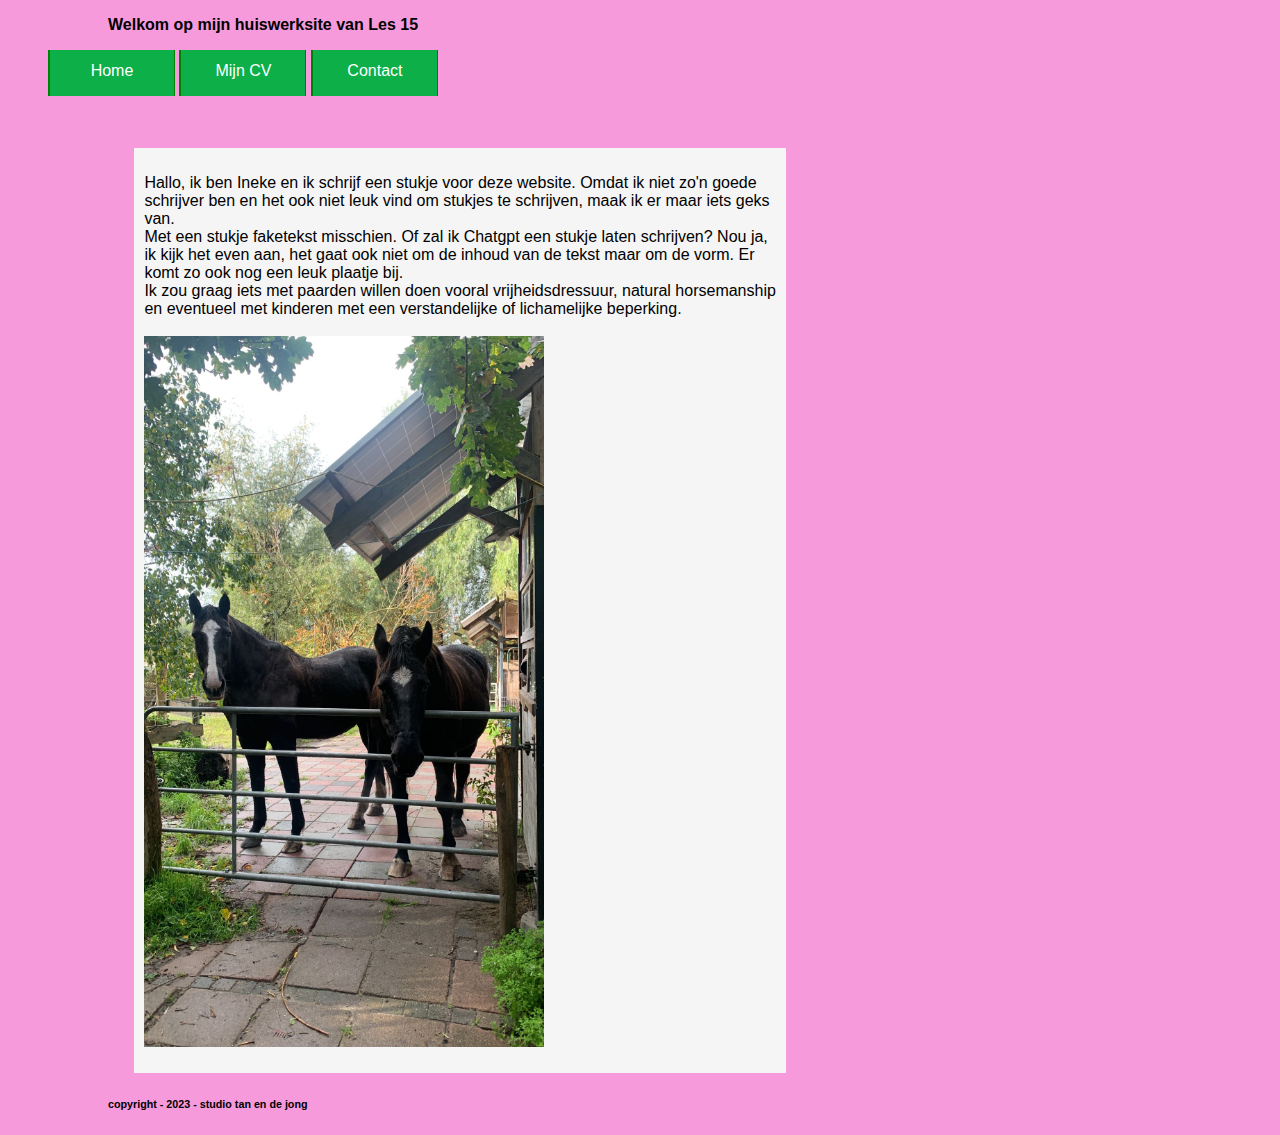
<file: index.html>
<!DOCTYPE html>
<html lang="nl">
<head>
<title>Huiswerk les 15</title>
<link rel="stylesheet" type="text/css" href="css/main.css">

</head>
<body>
<header><h3>Welkom op mijn huiswerksite van Les 15</h3>
    <ul>
        <li><a href="index.html">Home</a></li>
        <li><a href="mijncv.html">Mijn CV</a></li>
        <li><a href="contact.html">Contact</a></li>
      
       
        </ul>
</header>
<br>
<br>
<div>
    <p>Hallo, ik ben Ineke en ik schrijf een stukje voor deze website.
    Omdat ik niet zo'n goede schrijver ben en het ook niet leuk vind om stukjes te schrijven, maak ik er maar iets geks van. <br>
    Met een stukje faketekst misschien. Of zal ik Chatgpt een stukje laten schrijven?
    Nou ja, ik kijk het even aan, het gaat ook niet om de inhoud van de tekst maar om de vorm. Er komt zo ook nog een leuk plaatje bij.<br>
    Ik zou graag iets met paarden willen doen vooral vrijheidsdressuur, natural horsemanship en eventueel met kinderen met een verstandelijke of lichamelijke beperking.<br>
    <br>

<img src="pics/paarden.jpg" alt="paardenfoto" style="vertical-align: middle;" width="400">
</p>
</div>


<footer><h6>copyright - 2023 - studio tan en de jong</h6></footer>
</body>
</html>
</file>
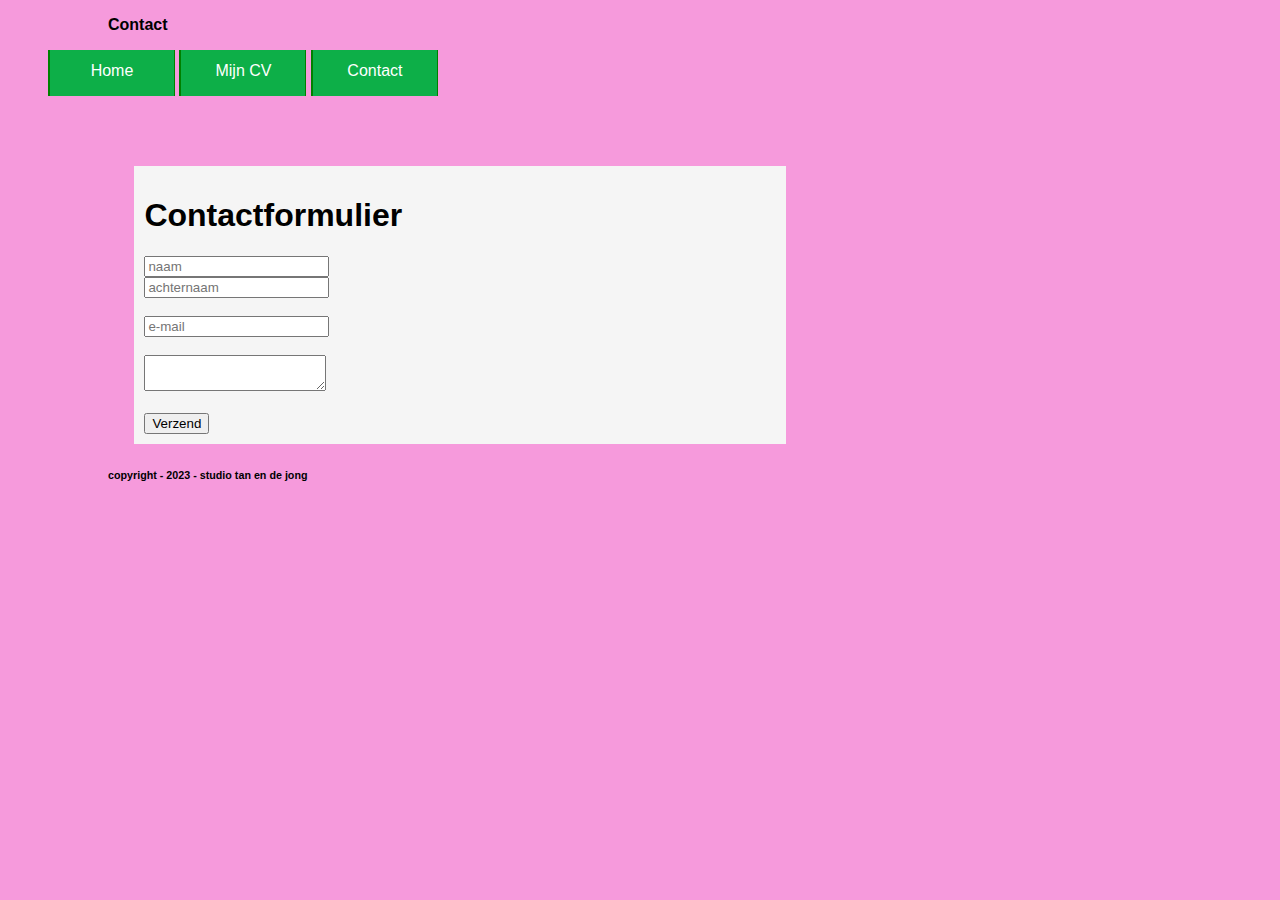
<file: contact.html>
<!DOCTYPE html>
<html lang="nl">
<head>
<title>Huiswerk les 15</title>
<link rel="stylesheet" type="text/css" href="css/main.css">

</head>
<body>
<header><h3>Contact</h3>
    <ul>
        <li><a href="index.html">Home</a></li>
        <li><a href="mijncv.html">Mijn CV</a></li>
        <li><a href="contact.html">Contact</a></li>
      
       
        </ul>
</header>
<br>
<br>
<br>
<div> 
    <h1>Contactformulier</h1>
    <form id="contactform" action="https://formspree.io/f/xdornqop" method="post" >
    <input type="text" name="name" placeholder="naam">
    <br>
    <input type="text" name="name" placeholder="achternaam">
    <br>
    <br>
    <input type="email" name="_replyto" placeholder="e-mail">
    <br>
    <br>
    <input type="hidden" name="_subject" value="Website contact">
    <textarea name="message" placeholder="Uw bericht">
    </textarea>
    <br>
    <br>
    <input type="text" name="_gotcha" style="display:none">
    <input type="submit" value="Verzend">
    <br>
    </form> </div>


<footer> <h6>copyright - 2023 - studio tan en de jong</h6></footer>
</body>
</html>
</file>
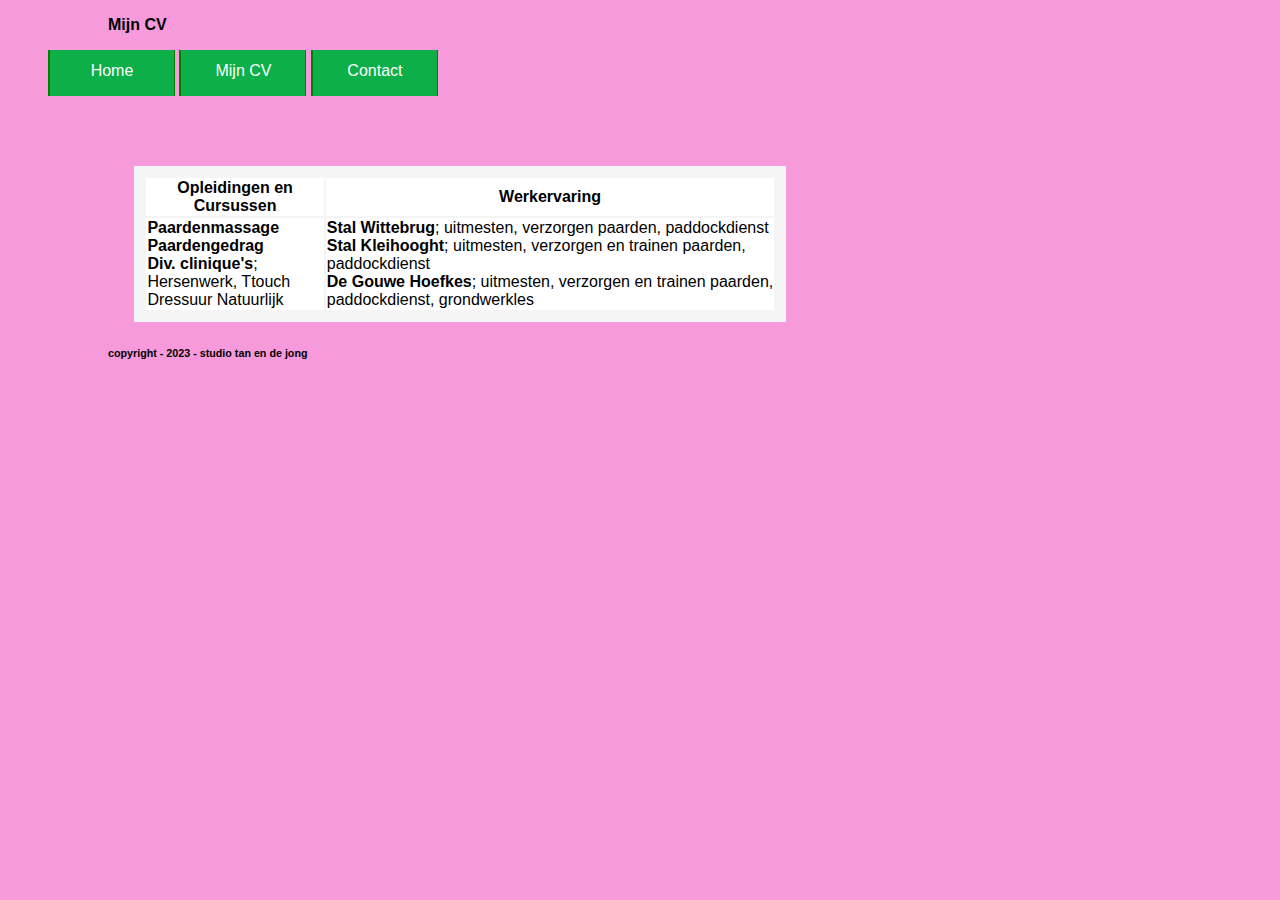
<file: mijncv.html>
<!DOCTYPE html>
<html lang="nl">
<head>
<title>Huiswerk Les 15</title>
<link rel="stylesheet" type="text/css" href="css/main.css">

</head>
<body>
<header><h3>Mijn CV</h3>
    <ul>
        <li><a href="index.html">Home</a></li>
        <li><a href="mijncv.html">Mijn CV</a></li>
        <li><a href="contact.html">Contact</a></li>
      
       
        </ul>
</header>
<br>
<br>
<br>
<div>
    <table>
        <thead>
        <tr>
        <th>Opleidingen en Cursussen</th> 
        <th>Werkervaring</th>
        </thead>
        <tbody>
        <tr>
        <td><b>Paardenmassage</b><br>
        <b>Paardengedrag</b><br>
    <b>Div. clinique's</b>; <br>
    Hersenwerk, Ttouch<br>
    Dressuur Natuurlijk</td>
        <td><b>Stal Wittebrug</b>; uitmesten, verzorgen paarden, paddockdienst<br>
        <b>Stal Kleihooght</b>; uitmesten, verzorgen en trainen paarden, paddockdienst<br>
    <b>De Gouwe Hoefkes</b>; uitmesten, verzorgen en trainen paarden, paddockdienst, grondwerkles<br>
</td>
</tr>
        
        </tbody>
        </table>
</div>


<footer> <h6>copyright - 2023 - studio tan en de jong</h6></footer>
</body>
</html>
</file>
<file: css/main.css>
body{
    font-family: Verdana, Geneva, Tahoma, sans-serif;
    background-color: rgb(246, 154, 220);
    }

    ul a{
    color: white;
    text-decoration: none;
    }
    li{
    display: inline-block;
    height: 22px;
    width: 100px;
    padding: 12px;
    text-align: center;
    color: white;
    border-left: 2px solid green;
    border-right: 1px solid green;
    background-color: rgb(13, 175, 72);
    }
    li:hover{
    background-color: lightgreen;
    border-style: none;
    }
    h3{
        font-size: 16px;
    margin-left: 100px;
    }
    footer{
        margin-left:100px;
    }
    div{
        margin:auto;
        margin-left: 10%;
        margin-right: 10%;
        width: 50%;
        padding: 10px;
        background-color: whitesmoke;
    }
    input[type=submit]:hover {
        background-color: green;
      }
     th, tr {
        background-color:white;
      
        
     }
</file>
